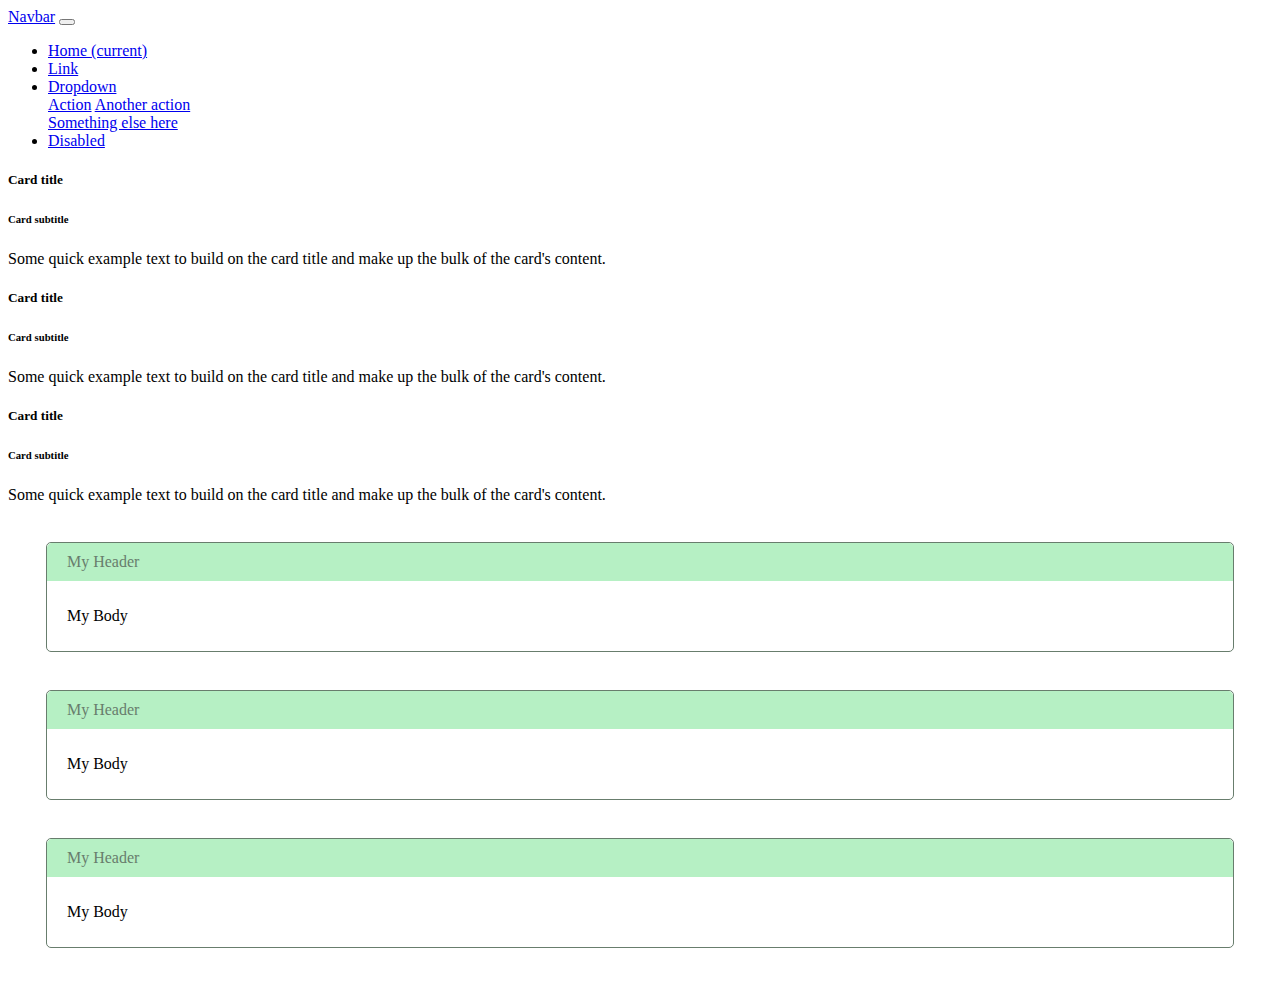
<file: html, css, js/index.html>
<!DOCTYPE html>
<html lang="en" dir="ltr">
  <head>
    <title>Aaditya Singhania</title>
    <meta charset="utf-8">
    <link rel="stylesheet" href="styles/main.css">
    <link rel="stylesheet" href="https://stackpath.bootstrapcdn.com/bootstrap/4.2.1/css/bootstrap.min.css" integrity="sha384-GJzZqFGwb1QTTN6wy59ffF1BuGJpLSa9DkKMp0DgiMDm4iYMj70gZWKYbI706tWS" crossorigin="anonymous">
  </head>
  <body>
    <header class="navbar-dark bg-dark">
      <div class="container">
        <nav class="navbar navbar-expand-lg">
          <a class="navbar-brand" href="#">Navbar</a>
          <button class="navbar-toggler" type="button" data-toggle="collapse" data-target="#navbarSupportedContent" aria-controls="navbarSupportedContent" aria-expanded="false" aria-label="Toggle navigation">
            <span class="navbar-toggler-icon"></span>
          </button>
        
          <div class="collapse navbar-collapse" id="navbarSupportedContent">
            <ul class="navbar-nav mr-auto">
              <li class="nav-item active">
                <a class="nav-link" href="#">Home <span class="sr-only">(current)</span></a>
              </li>
              <li class="nav-item">
                <a class="nav-link" href="#">Link</a>
              </li>
              <li class="nav-item dropdown">
                <a class="nav-link dropdown-toggle" href="#" id="navbarDropdown" role="button" data-toggle="dropdown" aria-haspopup="true" aria-expanded="false">
                  Dropdown
                </a>
                <div class="dropdown-menu" aria-labelledby="navbarDropdown">
                  <a class="dropdown-item" href="#">Action</a>
                  <a class="dropdown-item" href="#">Another action</a>
                  <div class="dropdown-divider"></div>
                  <a class="dropdown-item" href="#">Something else here</a>
                </div>
              </li>
              <li class="nav-item">
                <a class="nav-link disabled" href="#" tabindex="-1" aria-disabled="true">Disabled</a>
              </li>
            </ul>
          </div>
        </nav>
      </div>
    </header>

    <div class="container">
      <div class="row">
        <div class="col-6 col-sm-4">
          <div class="card">
            <div class="card-body">
              <h5 class="card-title">Card title</h5>
              <h6 class="card-subtitle mb-2 text-muted">Card subtitle</h6>
              <p class="card-text">Some quick example text to build on the card title and make up the bulk of the card's content.</p>
            </div>
          </div>
        </div>
        <div class="col-6 col-sm-4">
          <div class="card">
            <div class="card-body">
              <h5 class="card-title">Card title</h5>
              <h6 class="card-subtitle mb-2 text-muted">Card subtitle</h6>
              <p class="card-text">Some quick example text to build on the card title and make up the bulk of the card's content.</p>
            </div>
          </div>
        </div>
        <div class="col-12 col-sm-4">
          <div class="card">
            <div class="card-body">
              <h5 class="card-title">Card title</h5>
              <h6 class="card-subtitle mb-2 text-muted">Card subtitle</h6>
              <p class="card-text">Some quick example text to build on the card title and make up the bulk of the card's content.</p>
            </div>
          </div>
        </div>
      </div>
    </div>

    <div class="myPanel">
      <div class="header">My Header</div>
      <div class="body">
        <p>My Body</p>
        <div class="showOnHover">
          <a href="#" class="btn btn-sm btn-danger">Delete</a>
        </div>
      </div>
    </div>

    <div class="myPanel">
      <div class="header">My Header</div>
      <div class="body">
        <p>My Body</p>
        <div class="showOnHover">
          <a href="#" class="btn btn-sm btn-danger">Delete</a>
        </div>
      </div>
    </div>

    <div class="myPanel">
      <div class="header">My Header</div>
      <div class="body">
        <p>My Body</p>
        <div class="showOnHover">
          <a href="#" class="btn btn-sm btn-danger">Delete</a>
        </div>
      </div>
    </div>
    
    <script src="https://code.jquery.com/jquery-3.3.1.slim.min.js" integrity="sha384-q8i/X+965DzO0rT7abK41JStQIAqVgRVzpbzo5smXKp4YfRvH+8abtTE1Pi6jizo" crossorigin="anonymous"></script>
    <script src="https://cdnjs.cloudflare.com/ajax/libs/popper.js/1.14.6/umd/popper.min.js" integrity="sha384-wHAiFfRlMFy6i5SRaxvfOCifBUQy1xHdJ/yoi7FRNXMRBu5WHdZYu1hA6ZOblgut" crossorigin="anonymous"></script>
    <script src="https://stackpath.bootstrapcdn.com/bootstrap/4.2.1/js/bootstrap.min.js" integrity="sha384-B0UglyR+jN6CkvvICOB2joaf5I4l3gm9GU6Hc1og6Ls7i6U/mkkaduKaBhlAXv9k" crossorigin="anonymous"></script>
  </body>
</html>
</file>
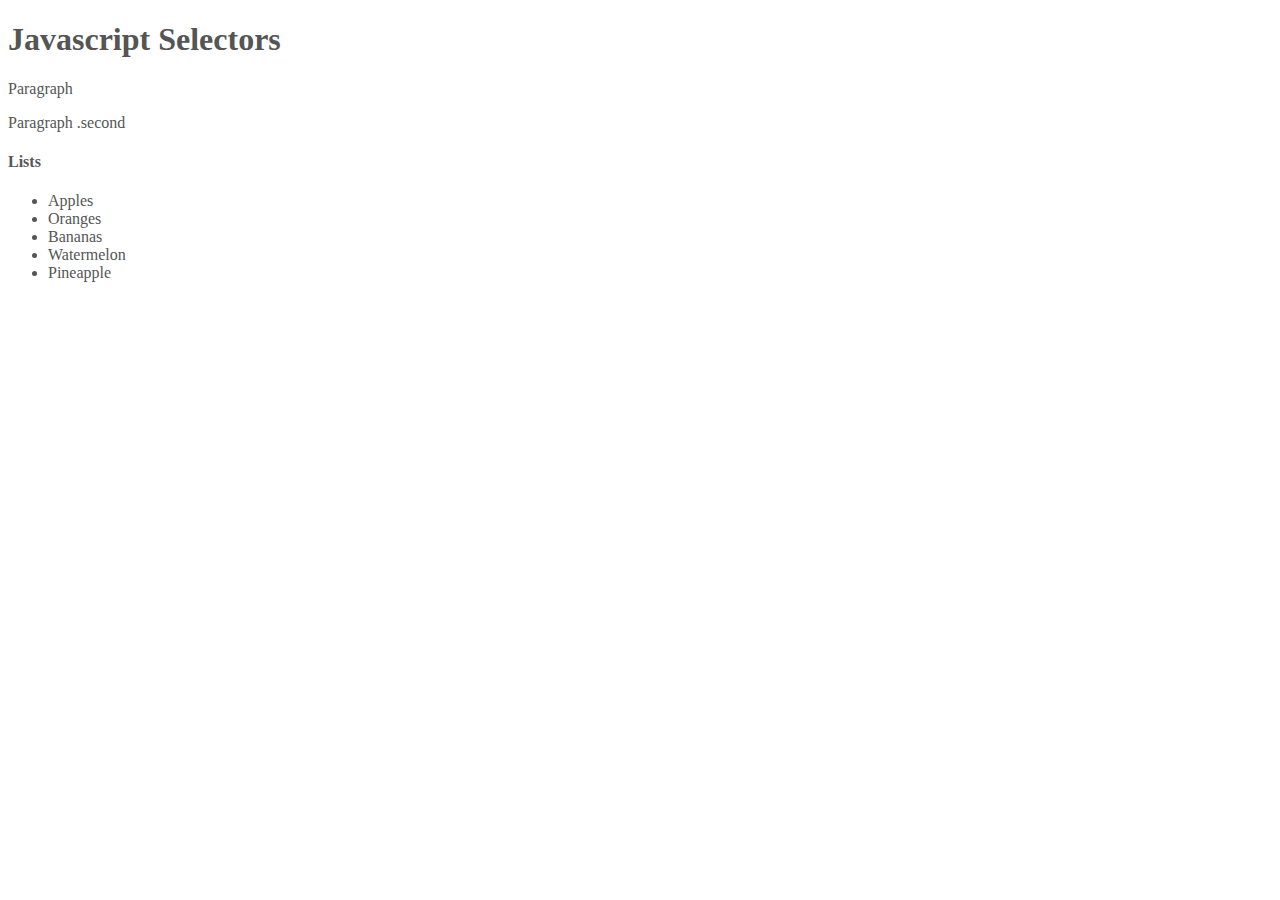
<file: javascript_selectors/index.html>
<!DOCTYPE html>
<html lang="en" dir="ltr">
  <head>
    <title>Aaditya Singhania</title>
    <meta charset="utf-8">
    <link rel="stylesheet" href="styles/main.css">
    <link rel="stylesheet" href="https://stackpath.bootstrapcdn.com/bootstrap/4.2.1/css/bootstrap.min.css" integrity="sha384-GJzZqFGwb1QTTN6wy59ffF1BuGJpLSa9DkKMp0DgiMDm4iYMj70gZWKYbI706tWS" crossorigin="anonymous">
  </head>
  <body class="container">
    
    <header>
      <h1>Javascript Selectors</h1>
    </header>

    <main>
      <p>Paragraph</p>
      <p class="second">Paragraph .second</p>
      <h4>Lists</h4>
      <ul id="checklist">
        <li>Apples</li>
        <li class="done">Oranges</li>
        <li>Bananas</li>
        <li>Watermelon</li>
        <li>Pineapple</li>
      </ul>
    </main>
    

    <script src="https://code.jquery.com/jquery-3.3.1.slim.min.js" integrity="sha384-q8i/X+965DzO0rT7abK41JStQIAqVgRVzpbzo5smXKp4YfRvH+8abtTE1Pi6jizo" crossorigin="anonymous"></script>
    <script src="https://cdnjs.cloudflare.com/ajax/libs/popper.js/1.14.6/umd/popper.min.js" integrity="sha384-wHAiFfRlMFy6i5SRaxvfOCifBUQy1xHdJ/yoi7FRNXMRBu5WHdZYu1hA6ZOblgut" crossorigin="anonymous"></script>
    <script src="https://stackpath.bootstrapcdn.com/bootstrap/4.2.1/js/bootstrap.min.js" integrity="sha384-B0UglyR+jN6CkvvICOB2joaf5I4l3gm9GU6Hc1og6Ls7i6U/mkkaduKaBhlAXv9k" crossorigin="anonymous"></script>
    <script src="scripts/main.js"></script>
  </body>
</html>
</file>
<file: html, css, js/styles/main.css>
.myPanel{
  margin: 3%;
  border: 1px solid #687D6D;
  border-radius: 5px;
}

.myPanel .header{
  background: #b6f0c4;
  color: #687D6D;
  padding: 10px 20px;
  border-radius: 5px 5px 0px 0px;
}

.myPanel .body{
  padding: 10px 20px;
}

.myPanel .showOnHover{
	display: none;
}

.myPanel:hover{
	box-shadow: 0px 0px 10px #000;
	border: 2px solid #687D6D;
}

.myPanel:hover .showOnHover{
	display: inline-block;
}
</file>
<file: javascript_selectors/styles/main.css>
header{
	color: #555;
}

main{
	color: #555;
}
</file>
